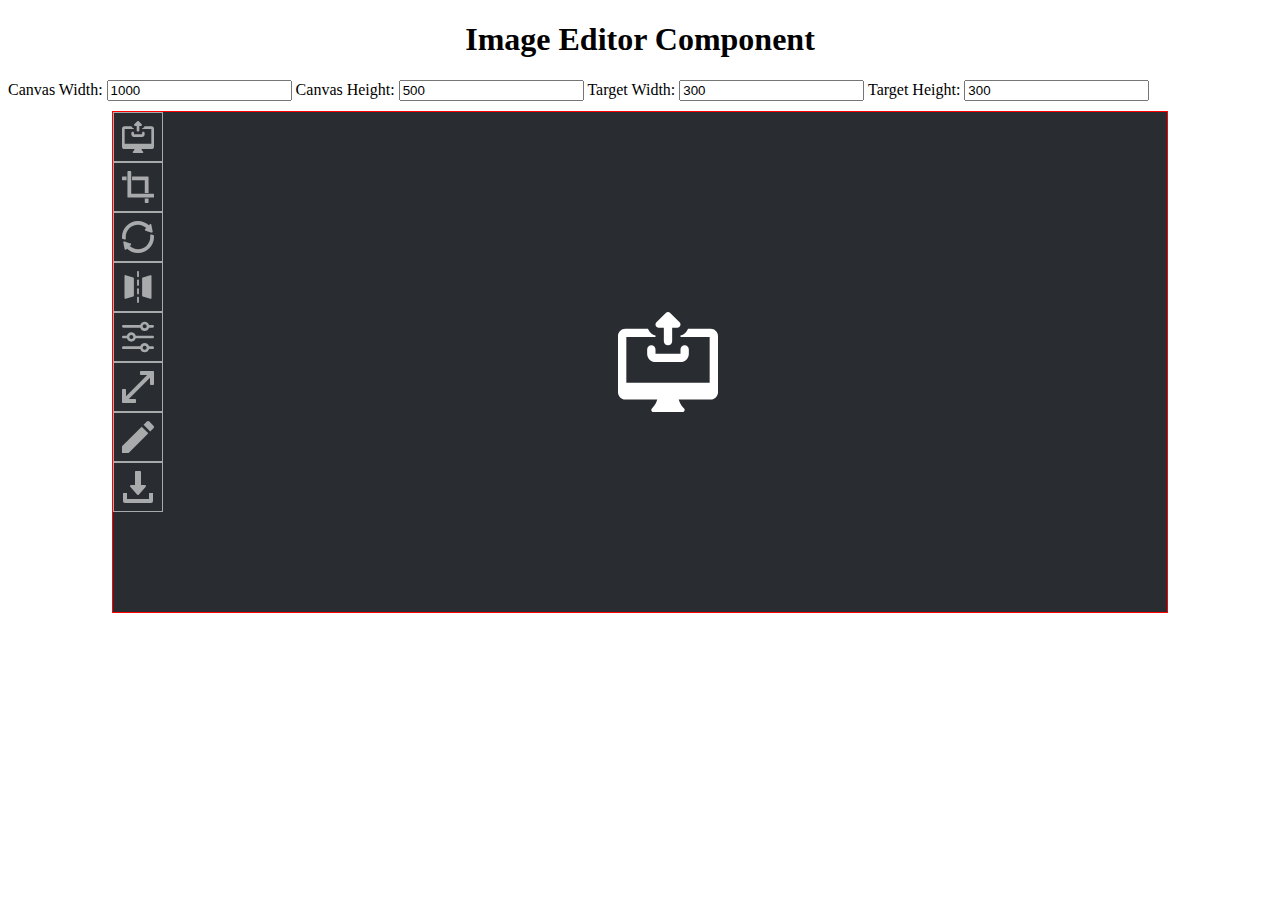
<file: index.html>
<!DOCTYPE html>
<html lang="en" style="height: 100%">
  <head>
    <meta charset="UTF-8">
    <meta name="viewport" content="width=device-width,initial-scale=1">
    <meta http-equiv="X-UA-Compatible" content="ie=edge">
    <title>TestWebPackTSWASM</title>
  </head>
  <style>
    image-editor {
      display: block;
      margin-left: auto;
      margin-right: auto;
      margin-top: 10px;
      width: max-content;
    }
    h1 {
      text-align: center;
    }
  </style>
  <body style="height: 90%">
    <h1>Image Editor Component</h1>
    <label for="canvasWidth">Canvas Width:</label>
    <input id="canvasWidth" value="1000">
    <label for="canvasHeight">Canvas Height:</label>
    <input id="canvasHeight" value="500">
    <label for="targetWidth">Target Width:</label>
    <input id="targetWidth" value="300">
    <label for="targetHeight">Target Height:</label>
    <input id="targetHeight" value="300">

    <image-editor id="editor" canvaswidth="1000" canvasheight="500" targetheight="300" targetwidth="300"></image-editor>
  <script src="bundle.js"></script></body>
</html>
</file>
